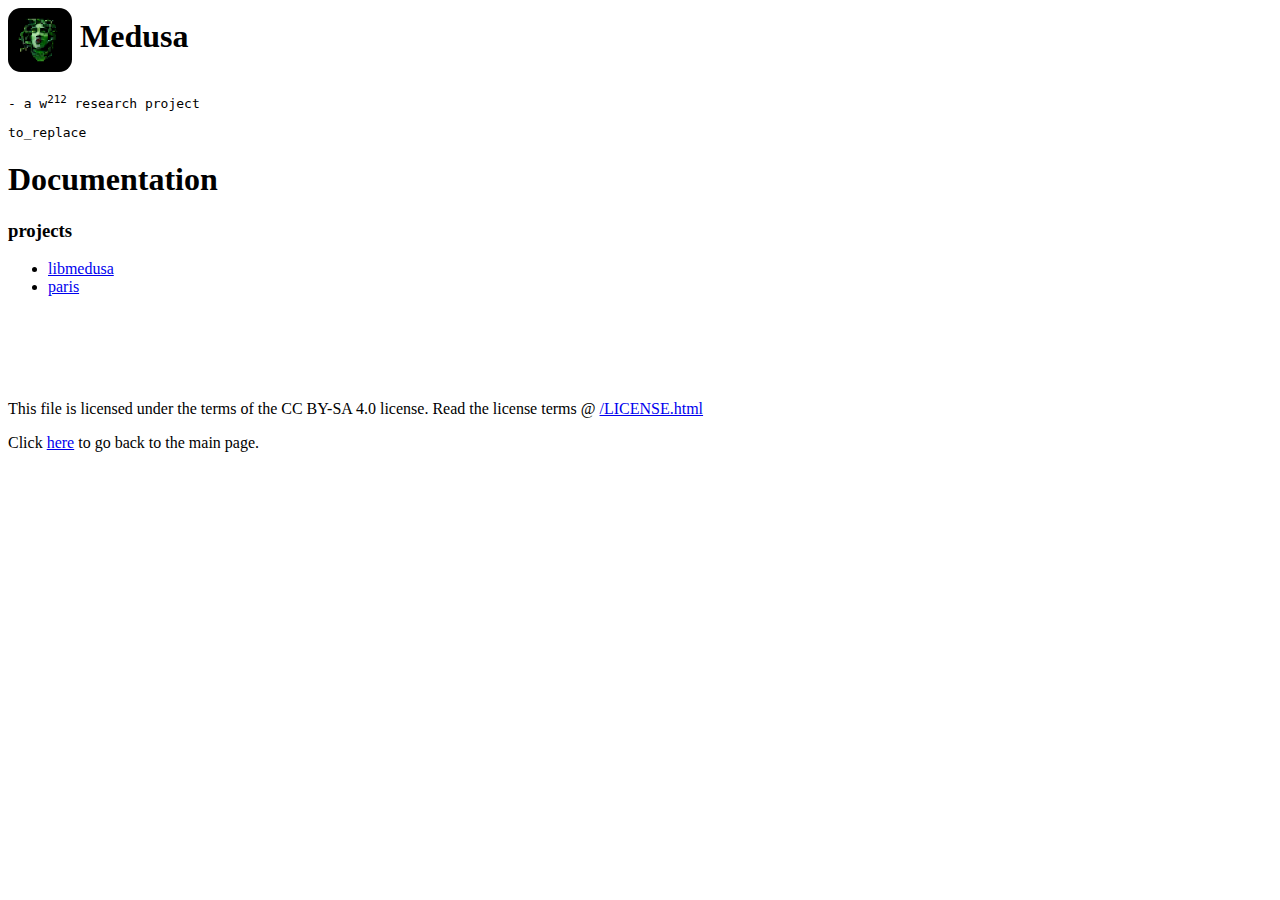
<file: www/docs.medusa-re.org/index.html>
<html>
	<head>
		<title>Medusa Project Documentation</title>

		<link rel="stylesheet" href="https://medusa-re.org/style.css">

		<script src="https://spv.sh/uptime.php"></script>
		<script src="https://spv.sh/js/uptime_shit.js"></script>

		<meta name="viewport" content="width=device-width, initial-scale=1">
	</head>
	<body>
		<div id="header">
			<div id="header_internal">
				<h1><img src="logo.png" width="64" style="vertical-align: middle; border-radius: 20%"></img> Medusa</h1>
				<pre>- a w<sup>212</sup> research project</pre>
			</div>
		</div>

		<div id="enclosure">
			<div id="countup">
				<pre id="countup_text">to_replace</pre>
			</div>

			<h1>Documentation</h1>
			
			<h3>projects</h3>
			<ul>
				<li><a href="/libmedusa">libmedusa</a></li>
				<li><a href="/paris">paris</a></li>
			</ul>

			<br>
			<br>
			<br>
			<br>
		</div>

		<div id="footer">
			<p>This file is licensed under the terms of the CC BY-SA 4.0 license. Read the license terms @ <a href="/LICENSE.html">/LICENSE.html</a></p>
			<p>Click <a href="/">here</a> to go back to the main page.</p>
		</div>
	</body>
</html>
</file>
